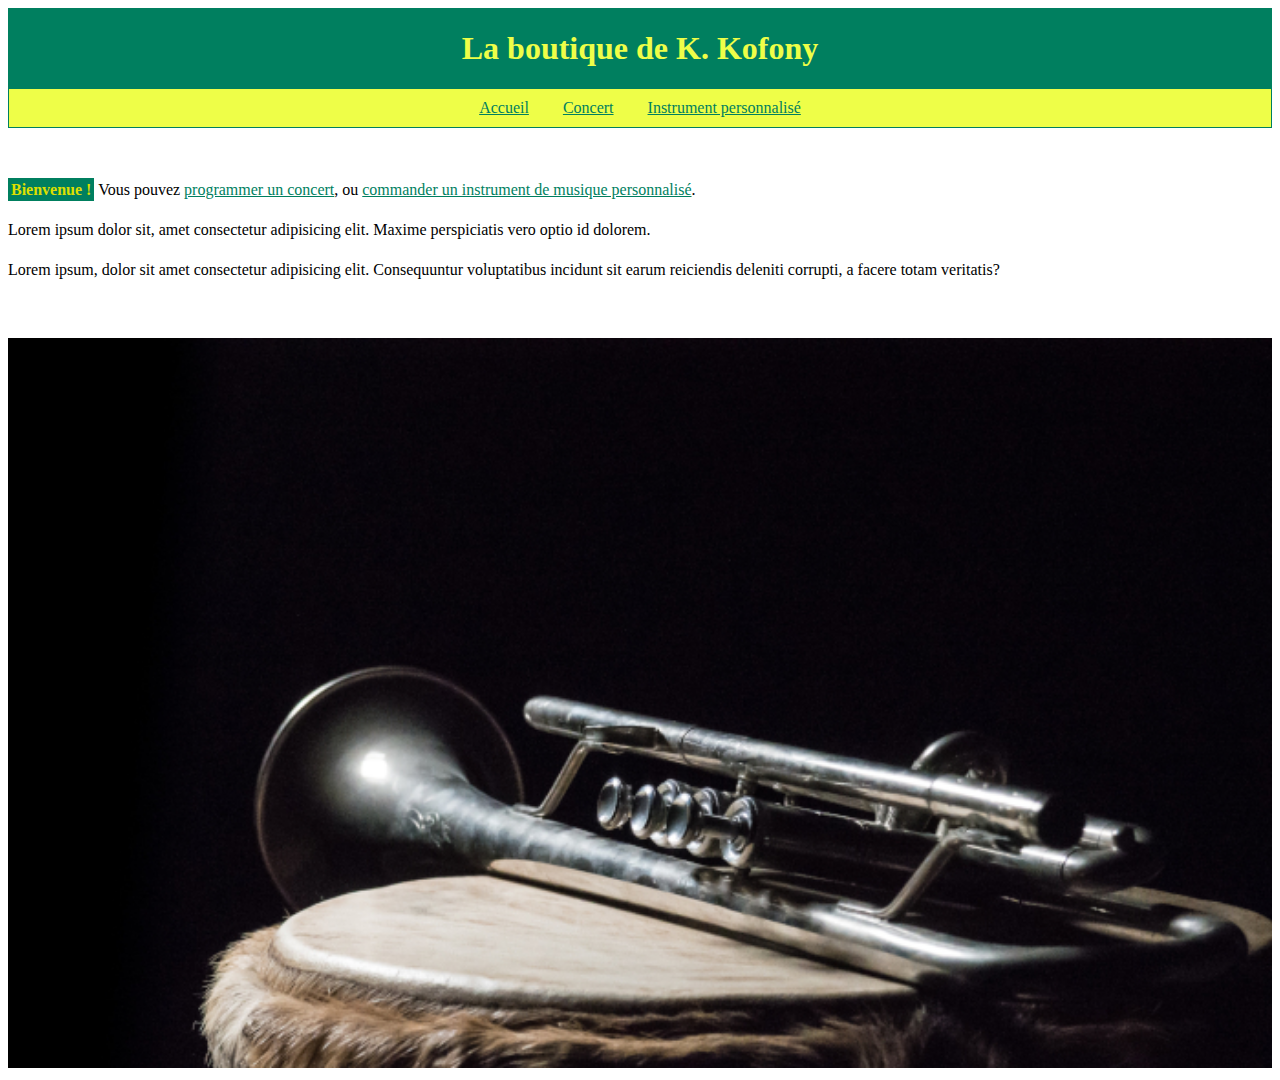
<file: index.html>
<!DOCTYPE html>
<html lang="fr">
    <head>
        <meta charset="UTF-8">
        <meta name="viewport" content="width=device-width, initial-scale=1">
        <title>La boutique de K. Kofony</title>
        <link rel="stylesheet" href="styles.css">
    </head>
    <body>
      <header>
        <h1>La boutique de K. Kofony</h1>
        <nav>
          <a class="menu_link" href="index.html">Accueil</a>
          <a class="menu_link" href="concert.html">Concert</a>
          <a class="menu_link" href="instrument_personnalise.html">Instrument personnalisé</a>
        </nav>
      </header>
        
      <p><span id="bienvenue">Bienvenue !</span> Vous pouvez <a href="concert.html">programmer un concert</a>, ou <a href="instrument_personnalise.html">commander un instrument de musique personnalisé</a>.</p>
      <p>Lorem ipsum dolor sit, amet consectetur adipisicing elit. Maxime perspiciatis vero optio id dolorem.</p>
      <p>Lorem ipsum, dolor sit amet consectetur adipisicing elit. Consequuntur voluptatibus incidunt sit earum reiciendis deleniti corrupti, a facere totam veritatis?</p>
      <img id="trumpet" src="images/trumpet_djembe.jpg" alt="Une trompette posée sur un djembé" width="100%" />
    </body>
</html>
</file>
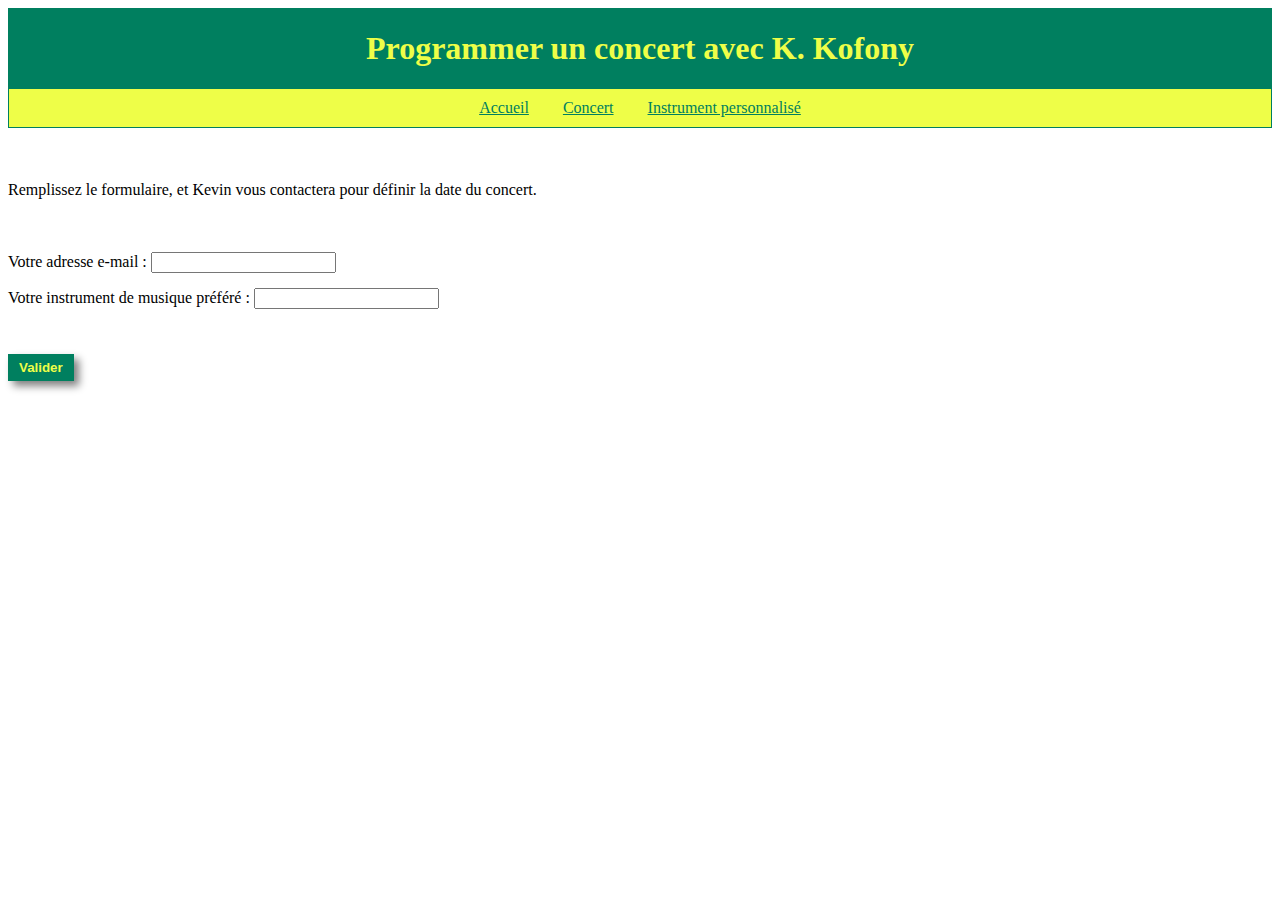
<file: concert.html>
<!DOCTYPE html>
<html lang="fr">
    <head>
        <meta charset="UTF-8">
        <meta name="viewport" content="width=device-width, initial-scale=1">
        <title>Programmer un concert avec K. Kofony</title>
        <link rel="stylesheet" href="styles.css">
    </head>
    <body>
      <header>
        <h1>Programmer un concert avec K. Kofony</h1>
        <nav>
          <a class="menu_link" href="index.html">Accueil</a>
          <a class="menu_link" href="concert.html">Concert</a>
          <a class="menu_link" href="instrument_personnalise.html">Instrument personnalisé</a>
        </nav>
      </header>
      <p class="before_form">Remplissez le formulaire, et Kevin vous contactera pour définir la date du concert.</p>
      <form>
        <div class="field">
          <label for="email">Votre adresse e-mail : </label>
          <input type="text" id="email" />
        </div>
        <div class="field">
          <label for="favorite">Votre instrument de musique préféré : </label>
          <input type="text" id="favorite" />
        </div>
        <button class="button_validate" type="submit">Valider</button>
      </form>
    </body>
</html>
</file>
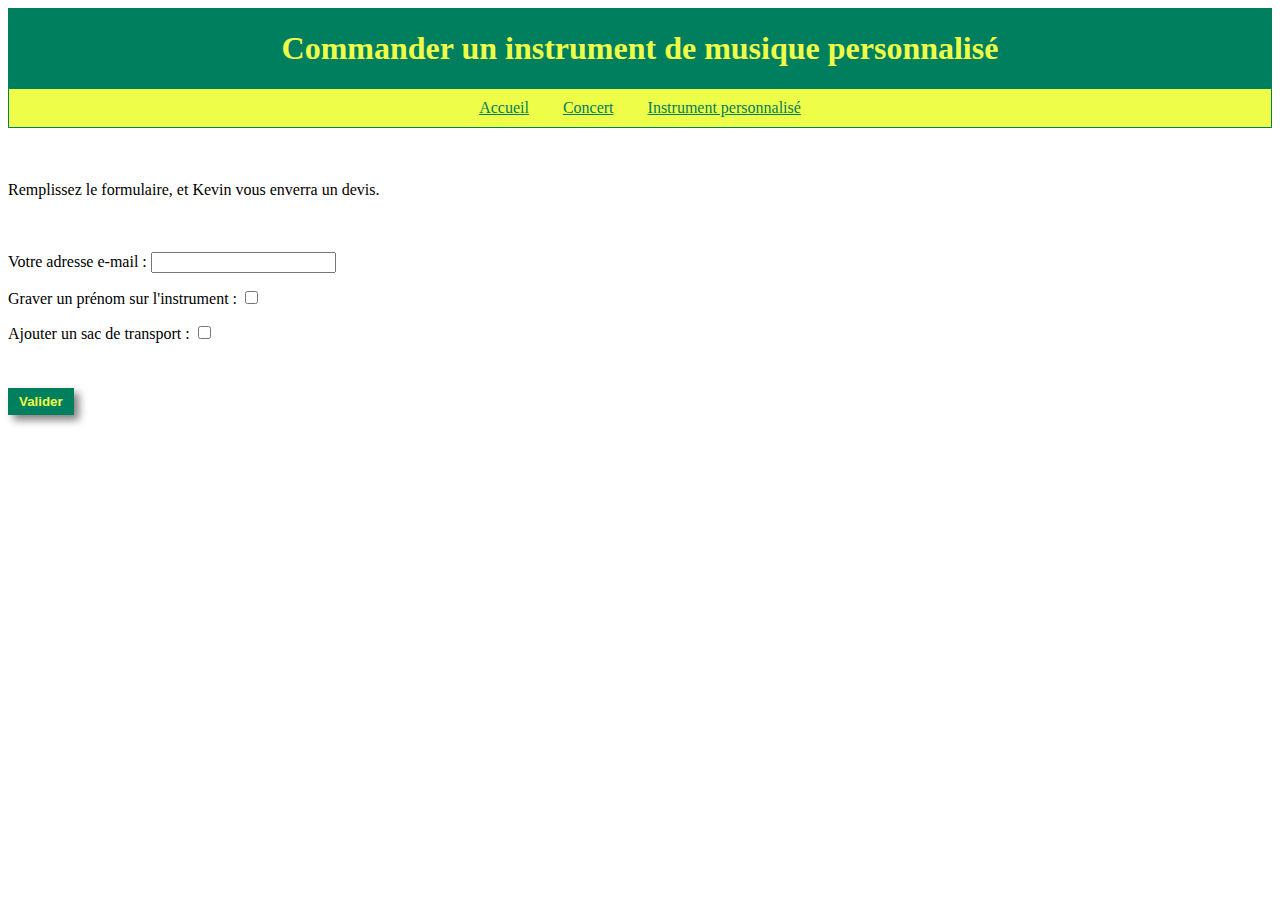
<file: instrument_personnalise.html>
<!DOCTYPE html>
<html lang="fr">
    <head>
        <meta charset="UTF-8">
        <meta name="viewport" content="width=device-width, initial-scale=1">
        <title>Commander un instrument de musique personnalisé</title>
        <link rel="stylesheet" href="styles.css">
    </head>
    <body>
      <header>
        <h1>Commander un instrument de musique personnalisé</h1>
        <nav>
          <a class="menu_link" href="index.html">Accueil</a>
          <a class="menu_link" href="concert.html">Concert</a>
          <a class="menu_link" href="instrument_personnalise.html">Instrument personnalisé</a>
        </nav>
      </header>
      <p class="before_form">Remplissez le formulaire, et Kevin vous enverra un devis.</p>
      <form>
        <div class="field">
          <label for="email">Votre adresse e-mail : </label>
          <input type="text" id="email" />
        </div>
        <div class="field">
          <label for="favorite">Graver un prénom sur l'instrument : </label>
          <input type="checkbox" id="favorite" />
        </div>
        <div class="field">
          <label for="bag">Ajouter un sac de transport : </label>
          <input type="checkbox" id="bag" />
        </div>
        <button class="button_validate" type="submit">Valider</button>
      </form>
    </body>
</html>
</file>
<file: styles.css>
/* ----- style standard pour toutes les pages ----- */
a {
  color: #007F5F;
}

p {
  line-height: 1.5;
}

/* ----- style pour le header ----- */
header {
  border: 1px solid #007F5F;
  background-color: #007F5F;
  text-align: center;
  color: #EEFE48;
  margin-bottom: 50px;
}

nav {
  background-color: #EEFE48;
  padding: 10px;
}

.menu_link {
  margin-right: 15px;
  margin-left: 15px;
}

.menu_link:hover {
  color: black;
}

/* ----- style pour les formulaires ----- */
.field {
  margin-bottom: 15px;
}

.button_validate {
  color: #EEFE48;
  background-color: #007F5F;
  border: 1px solid #007F5F;
  padding: 5px 10px;
  font-weight: bold;
  box-shadow: 5px 5px 8px grey;
  margin-top: 30px;
}

.before_form {
  margin-bottom: 50px;
}

/* ----- style pour la page d'accueil ----- */
#bienvenue {
  color: #DDDF00;
  background-color: #007F5F;
  padding: 3px;
  font-weight: bold;
}

#trumpet {
  margin-top: 40px;
}

/* un exemple de media query : 
"max-device-width: 500px" => si la largeur maximale de l'écran est 500 pixels (si la largeur de l'écran est < à 500 pixels)
*/
@media screen and (max-device-width: 500px) {
  /* le CSS qu'on place ici ne s'appliquera que dans les conditions indiquées dans la media query, donc ici si l'écran est inférieur à 500 px */
  /* on peut écrire plusieurs blocs de CSS dans la media query, si on veut faire plusieurs modifications d'affichage */
  .menu_link {
    display: block;
  }

  /* la couleur des paragraphes devient bleu si largeur < 500 px */
  p {
    color: blue;
  }
}
</file>
